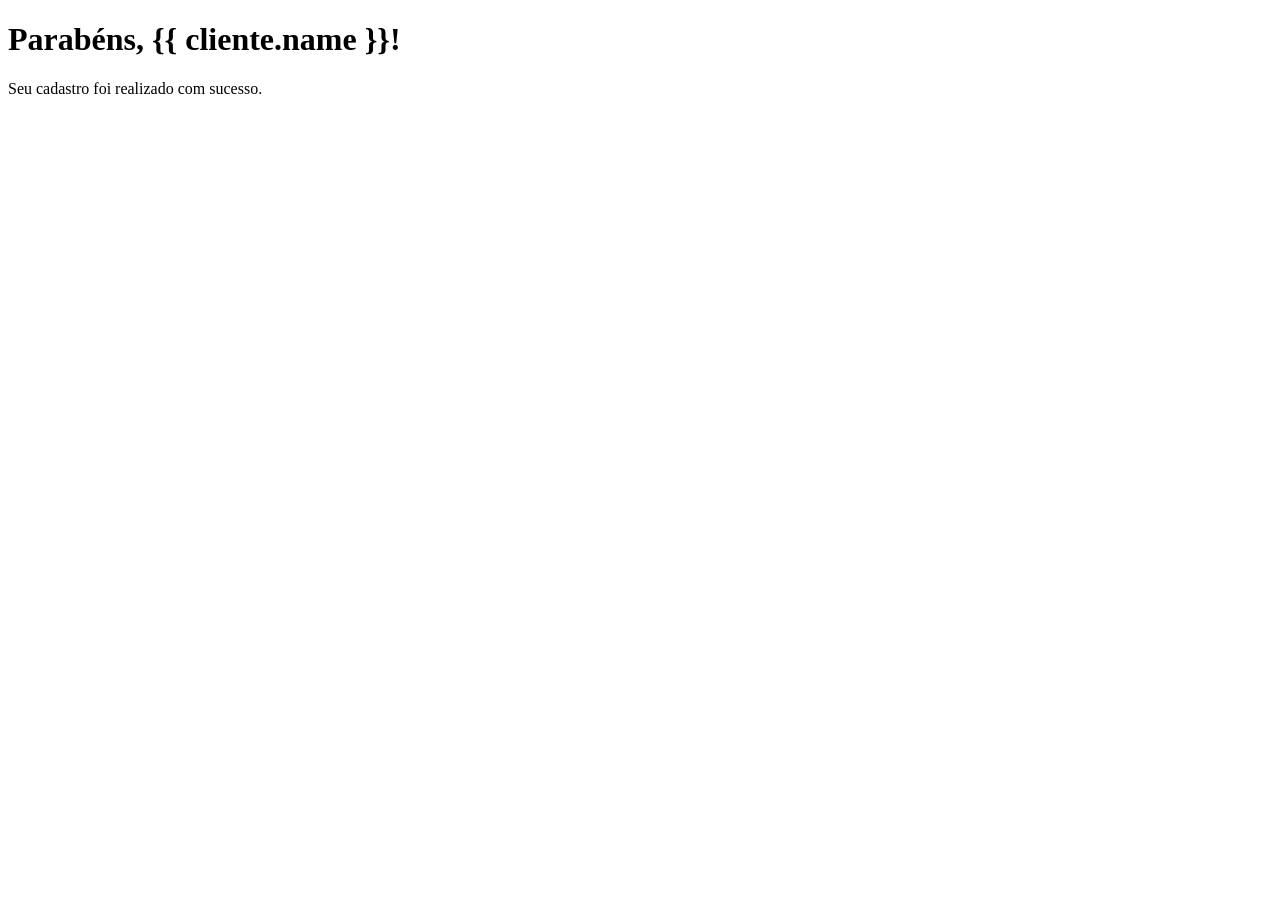
<file: energy/calculator_app/templates/create_cliente_success.html>
<!DOCTYPE html>
<html>
<head>
	<meta charset="UTF-8">
	<title>Cadastro Realizado</title>
</head>
<body>
	<h1>Parabéns, {{ cliente.name }}!</h1>
	<p>Seu cadastro foi realizado com sucesso.</p>
</body>
</html>
</file>
